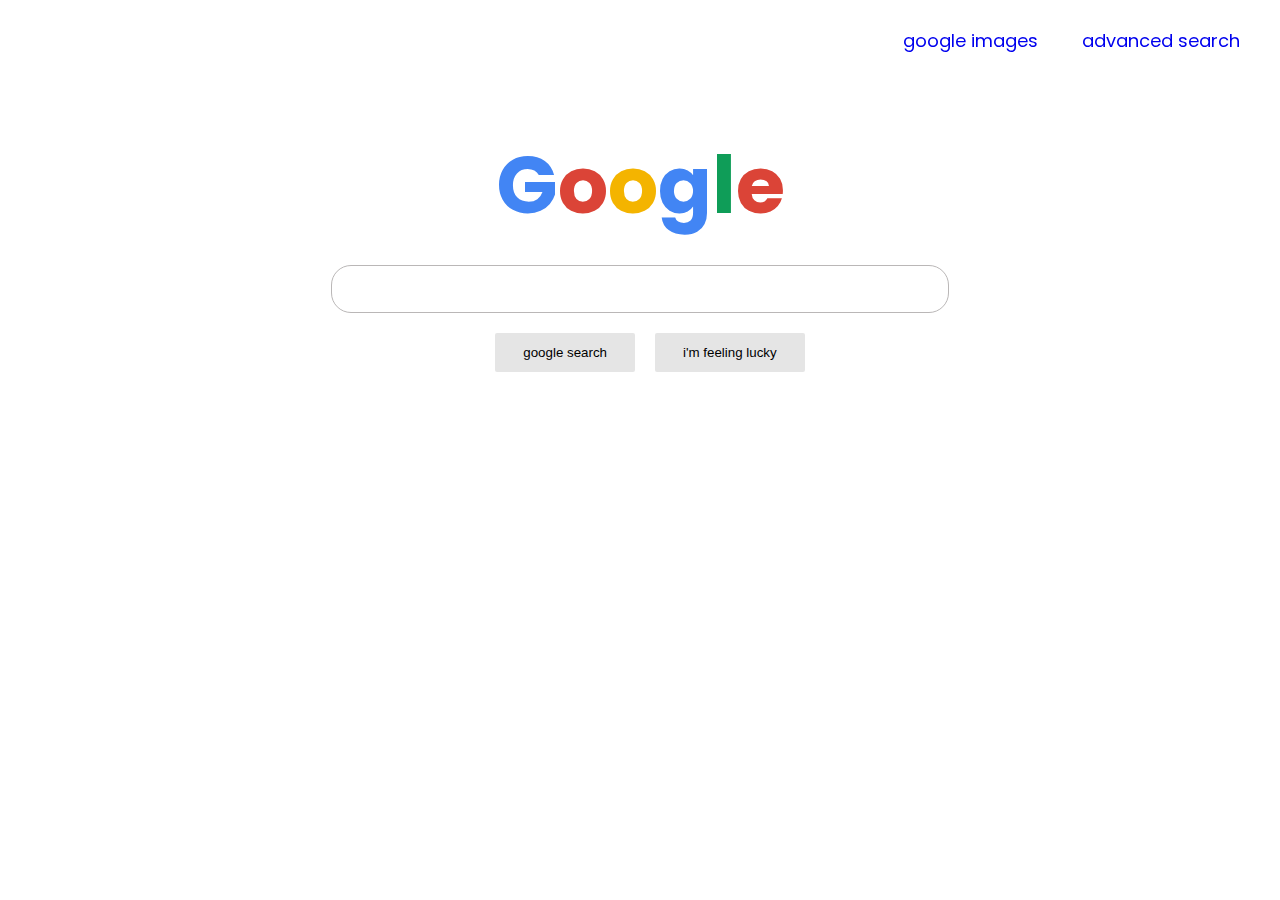
<file: search/index.html>
<!DOCTYPE html>
<html lang="en">
<head>
    <link rel="stylesheet" href="style.css">
    <meta charset="UTF-8">
    <meta name="viewport" content="width=device-width, initial-scale=1.0">
    <title>Document</title>
    <link rel="preconnect" href="https://fonts.googleapis.com">
    <link rel="preconnect" href="https://fonts.gstatic.com" crossorigin>
    <link href="https://fonts.googleapis.com/css2?family=Poppins:ital,wght@0,100;0,200;0,400;0,500;0,600;1,100&display=swap" rel="stylesheet">
</head>
<body>
    <header class="header">
        <h1></h1>
        <nav class="nav_items">
            <a href="image_search.html">google images</a>
            <a href="advanced_search.html">advanced search</a>
        </nav>
    </header>
    <br>
    <main class="main">
        <h1><span class="g">G</span><span class="o">o</span><span class="o1">o</span><span class="g1">g</span><span class="l">l</span><span class="e">e</span></h1>
        <form action="https://www.google.com/search">
            <input class="entry" type="text" name="q">
            <div class="buttons">
                <input type="submit" value="google search">
                <input type="submit" value="i'm feeling lucky" name="btnI" data-ved="0ahUKEwiK0ZmC2IeEAxUmQ0EAHbvlAcwQ19QECBU" jsaction="trigger.kWlxhc">
            </div>       
        </form>
    </main>
</body>
</html>
</file>
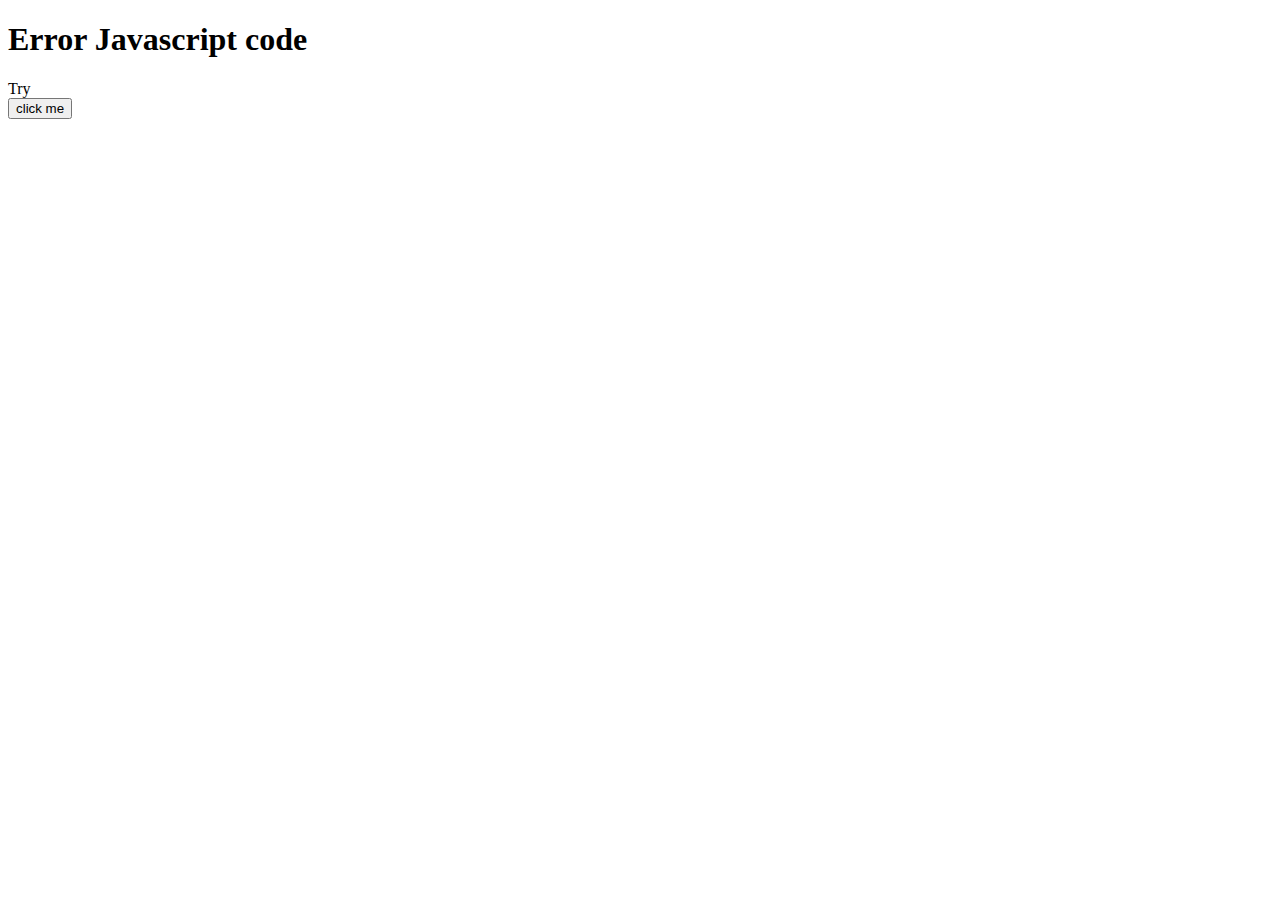
<file: frontend login page/JavaScriptLearn.html>
<!DOCTYPE html>

<html>
  <head>
    <link rel="stylesheet" href="Script.js" />
  </head>
  <body>
    <h1>Error Javascript code</h1>
    <p class="text" id="textid"></p>
    <a class="test">Try</a> <br />
    <button class="myButton">click me</button>
    <p id="respond"></p>
    <script src="Script.js"></script>
  </body>
</html>
</file>
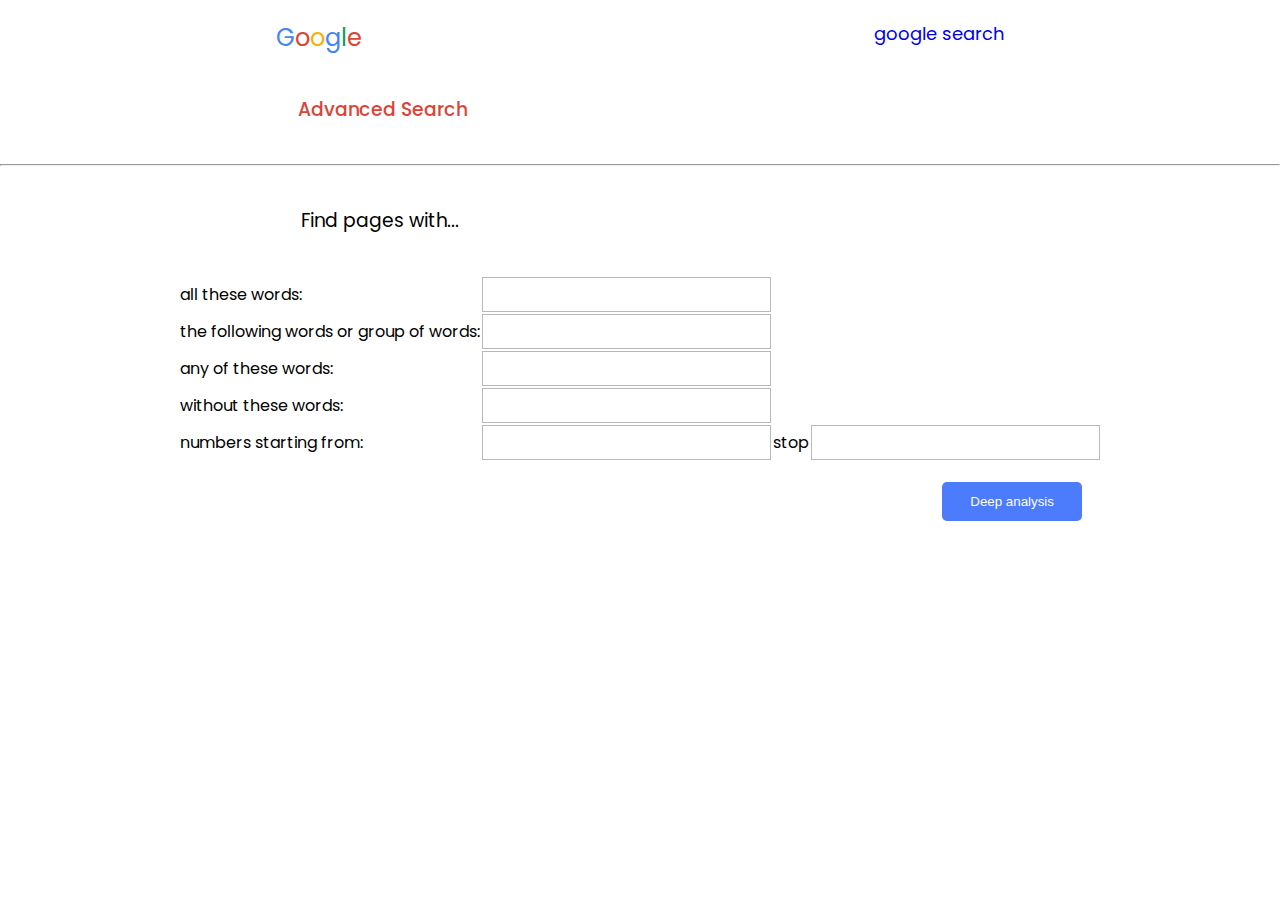
<file: search/advanced_search.html>
<!DOCTYPE html>
<html lang="en">
<head>
    <link rel="stylesheet" href="advanced_search.css">
    <link rel="preconnect" href="https://fonts.googleapis.com">
    <link rel="preconnect" href="https://fonts.gstatic.com" crossorigin>
    <link href="https://fonts.googleapis.com/css2?family=Poppins:ital,wght@0,100;0,200;0,400;0,500;0,600;1,100&display=swap" rel="stylesheet">
    <meta charset="UTF-8">
    <meta name="viewport" content="width=device-width, initial-scale=1.0">
    <title>Document</title>
</head>
<body>
    <header class="header">
        <nav class="nav_items">
            <a class="logo" href="#"><span class="g">G</span><span class="o">o</span><span class="o1">o</span><span class="g1">g</span><span class="l">l</span><span class="e">e</span></a>
            <a href="index.html">google search</a>
        </nav>
    </header>
    <div class="section0">
        <h3>Advanced Search</h3>
        <h3></h3>
    </div>
    <hr>
    <div class="titles">
        <h3>Find pages with...</h3>
        <h3></h3>
    </div>
    <div class="forms">
        <form class="form" action="https://www.google.com/search" method="GET">
            <!-- Set the tbm parameter for web search -->
            <input type="hidden" name="tbm" value="web">
            <table class="table">
                <tbody>
                    <tr class="rows">
                        <td>
                            <label class="label" for="all-words">all these words:</label>
                        </td>
                        <td>
                            <input class="input" type="text" name="as_q" id="all-words">
                        </td>
                    </tr>
                    <tr class="rows">
                        <td>
                            <label class="label" for="exact-phrase">the following words or group of words:</label>
                        </td>
                        <td>
                            <input class="input"  type="text" name="as_epq" id="exact-phrase">
                        </td>
                    </tr>
                    <tr class="rows">
                        <td>
                            <label class="label" for="any-words">any of these words:</label>
                        </td>
                        <td>
                            <input class="input" type="text" name="as_oq" id="any-words">
                        </td>
                    </tr>
                    <tr class="rows">
                        <td>
                            <label class="label" for="without-words">without these words:</label>
                        </td>
                        <td>
                            <input class="input" type="text" name="as_eq" id="without-words">
                        </td>
                    </tr>
                    <tr class="rows">
                        <td>
                            <label class="label" for="number-from">numbers starting from:</label>
                        </td>
                        <td>
                            <input class="input" type="text" name="as_nlo" id="number-from">
                        </td>
                        <td>
                            <label class="to" for="number-to">stop</label>
                        </td>
                        <td>
                            <input class="input" type="text" name="as_nhi" id="number-to">
                        </td>
                    </tr>
                </tbody>
            </table>
            <div class="button">
                <input class="butt" type="submit" value="Deep analysis">
            </div>
        </form>
    </div>
</body>
</html>
</file>
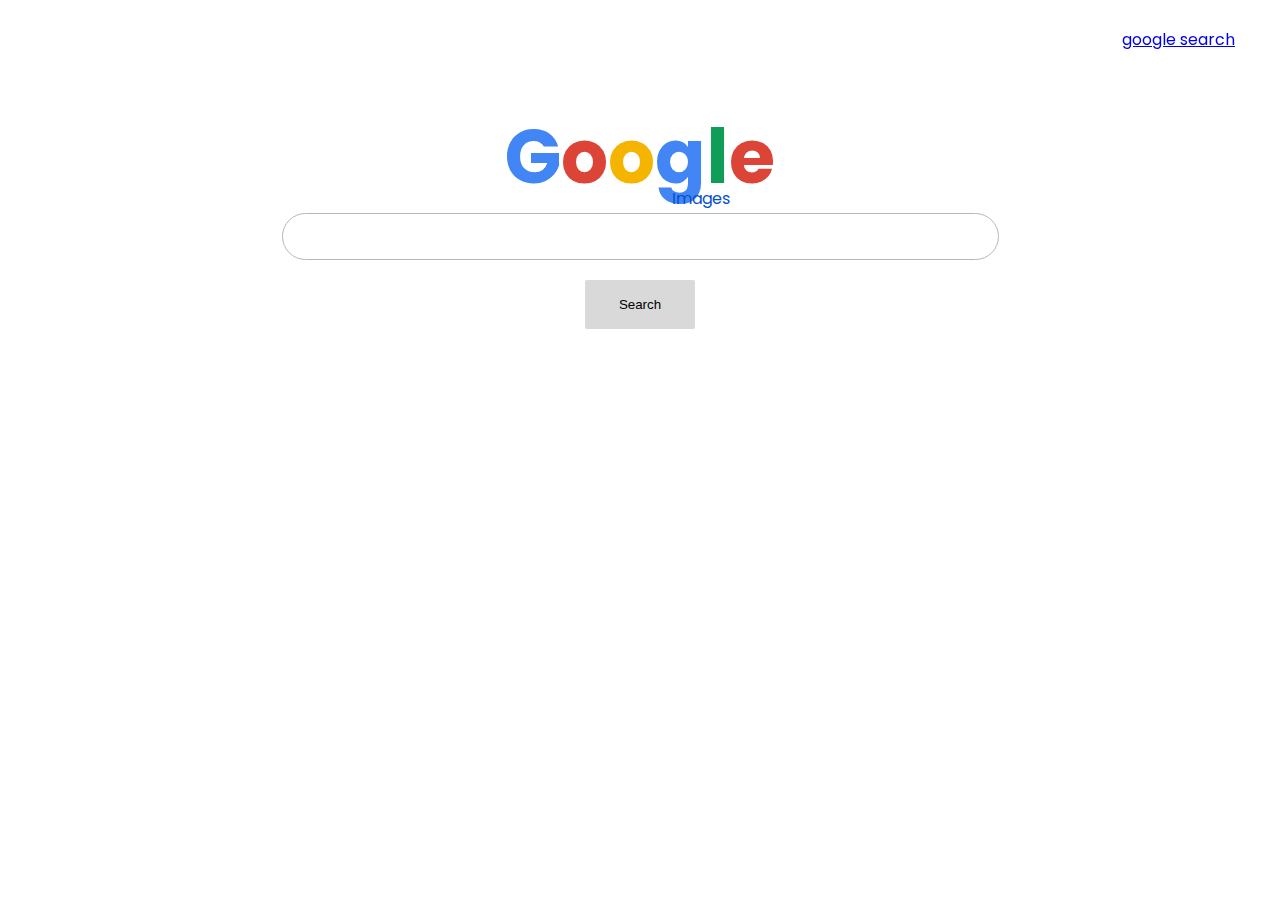
<file: search/image_search.html>
<!DOCTYPE html>
<html lang="en">
<head>
    <link rel="stylesheet" href="image_search.css">
    <meta charset="UTF-8">
    <meta name="viewport" content="width=device-width, initial-scale=1.0">
    <link rel="preconnect" href="https://fonts.googleapis.com">
    <link rel="preconnect" href="https://fonts.gstatic.com" crossorigin>
    <link href="https://fonts.googleapis.com/css2?family=Poppins:ital,wght@0,100;0,200;0,400;0,500;0,600;1,100&display=swap" rel="stylesheet">
    <title>image_search</title>
</head>
<body>
    <header class="header">
        <h1></h1>
        <nav class="nav_items">
            <a href="index.html">google search</a>
        </nav>
    </header>
    <main class="flex_container">
        <div class="google_container">
            <h1><span class="g">G</span><span class="o">o</span><span class="o1">o</span><span class="g1">g</span><span class="l">l</span><span class="e">e</span></h1>
            <p>Images</p>

            <div class="form">
                <form action="https://www.google.com/search">
                    <input type="hidden" name="tbm" value="isch" >
                    <input class="entry" type="text" name="q">
                    <br>
                    <div class="butt">
                        <input class="button" type="submit" value="Search">
                    </div>
                    
                </form>
            </div>
            
        </div>
    </main>
</body>
</html>
</file>
<file: search/style.css>
*{
    padding: 0;
    margin: 0;
}

body{
    font-family: 'Poppins', sans-serif;
}

.header{
    position: fixed;
    top: 0;
    left: 0;
    width: 100%;
    padding: 27px 0px;
    display: flex;
    justify-content: space-between;
    align-items: center;
}

.nav_items a{
    text-decoration: none;
    font-size: 18px;
    margin-right: 40px;
}

.main{
    margin-top: 100px;
    display: flex;
    justify-content: center;
    align-items: center;
    flex-direction: column;
}

.main h1{
    font-size: 80px;
}

.main h1 .text{
    padding: 20px;
}

.entry {
    padding: 11px 286px 20px 153px;
    margin: 20px;
    box-sizing: content-box;
    border-radius: 20px;
    border: 1px solid #bab7b7;
    transition: .2s all;
}

.entry:focus{
    outline: none;
    border-color: #d5e0f7; /* Change border color when in focus */
    box-shadow: 0 0 5px rgba(0, 123, 255, 0.5);
}

.entry:hover{
    outline: none;
    box-shadow: 0 2px 2px 0 rgba(94, 105, 116, 0.6);
}

.buttons{
    display: flex;
    justify-content: center;
    align-items: center;
    padding-right: 20px;
    margin-left: 20px;

}

.buttons input{
    display: flex;
    justify-content: space-evenly;
    margin-left: 20px;
    background-color: #e5e5e5;
    padding: 12px 28px 12px 28px;
    border: 0px;
    cursor: pointer; 
    border-radius: 2px;
    transition: .25s ease-in-out;  
}

.buttons input:hover{
    outline: #242323;
    border-color: #bab7b7;
    box-shadow: 0 0 5px rgba(94, 105, 116, 0.5);
}


.g{
    color: #4285F4;
}

.o{
    color: #DB4437;
}

.o1{
    color: #F4B400;
}

.g1{
    color: #4285F4;
}

.l{
    color: #0F9D58;
}

.e{
    color: #DB4437;
}
</file>
<file: search/advanced_search.css>
*{
    padding: 0;
    margin: 0;
}

body{
    font-family: 'Poppins', sans-serif;
    width: 100%; 
}
.nav_items{
    display: flex;
    justify-content: space-around;
    margin: 20px;
}

.nav_items a{
    text-decoration: none;
    font-size: large;
}

.nav_items .logo{
    font-size: x-large;
}

.g{
    color: #4285F4;
}

.o{
    color: #DB4437;
}

.o1{
    color: #F4B400;
}

.g1{
    color: #4285F4;
}

.l{
    color: #0F9D58;
}

.e{
    color: #DB4437;
}

.section0{
    display: flex;
    justify-content: space-around;
    margin: 40px;
}

.section0 h3{
    color: #DB4437;
    font-weight: 500;
}

.titles{
    display: flex;
    justify-content: space-around;
    margin: 40px;
}

.titles h3{
    font-weight: 400;
}

.forms{
    display: flex;
    flex-direction: column;
    justify-content: center;
    align-items: center;
}

.rows .input{
    padding: 9px 55px;
    border: 1px solid #7d7e7f8c;
    outline: none;
    transition: 0.3s ease-in-out;
}

.rows .input:focus{
    border-color: #0552ec; /* Change border color when in focus */
    box-shadow: 0 0 5px rgba(0, 123, 255, 0.5);
}

.button{
    display: flex;
    justify-content: flex-end;
    margin: 20px;
}

.button .butt{
    padding: 20px;
    background-color: #4c7bfc;
    padding: 12px 28px 12px 28px;
    border: 0px;
    cursor: pointer;
    color: #fff;
    border-radius: 5px;
    transition: .25s ease-in-out;
}

.button .butt:hover{
    background-color: #1644c2;
}

@media (max-width: 940px){
    .forms .table .rows{
        display: flex;
        flex-direction: column;
        justify-content: center;
        align-items: center;
        transition: all 0.2s;
    }
    .nav_items{
        flex-direction: column;
    }
}
</file>
<file: search/image_search.css>
*{
    padding: 0;
    margin: 0;
}

body{
    font-family: 'Poppins', sans-serif;
}

.header{
    position: fixed;
    top: 0px;
    right: 0px;
    width: 100%;
    padding: 27px 45px;
    align-items: center;
    justify-content: space-between;
    display: flex;
}

.flex_container {
    width: 100%;
    height: 100%;
    margin-top: 100px;
    display: flex;
    justify-content: center;
    flex-direction: column;
    align-items: center;
}

.google_container{
    width: 100%;
    height: 100%;
    display: flex;
    justify-content: center;
    align-items: center;
    flex-direction: column;
}

.flex_container h1{
    font-size: 75px;
}

.flex_container p{
    position: absolute;
    top: 186px;
    right: 550px;
    color: #0451cd;
}

.form  {
    display: flex;
    justify-content: center;
    align-items: center;
}

.form .entry{
    box-sizing: content-box;
    border-radius: 30px;
    padding: 15px 269px;
    border: 1px solid #bab7b7;
    transition: .2s all;
}

.form .entry:hover{
    outline: none;
    box-shadow: 0 2px 2px 0 rgba(94, 105, 116, 0.6);
}

.form .entry:focus{
    outline: none;
    border-color: #d5e0f7; /* Change border color when in focus */
    box-shadow: 0 0 5px rgba(0, 123, 255, 0.5);
}

.form .butt{
    display: flex;
    justify-content: center;
    align-items: center;
    margin: 20px;
}

.butt .button{
    padding: 17px 34px;
    background-color: #d9d9d9;
    color: #000;
    cursor: pointer;
    border: 0px;
    transition: .2s all;
    border-radius: 2px;
}

.butt .button:hover{
    outline: #242323;
    border-color: #bab7b7;
    box-shadow: 0 0 5px rgba(94, 105, 116, 0.5);
}

.g{
    color: #4285F4;
}

.o{
    color: #DB4437;
}

.o1{
    color: #F4B400;
}

.g1{
    color: #4285F4;
}

.l{
    color: #0F9D58;
}

.e{
    color: #DB4437;
}
</file>
